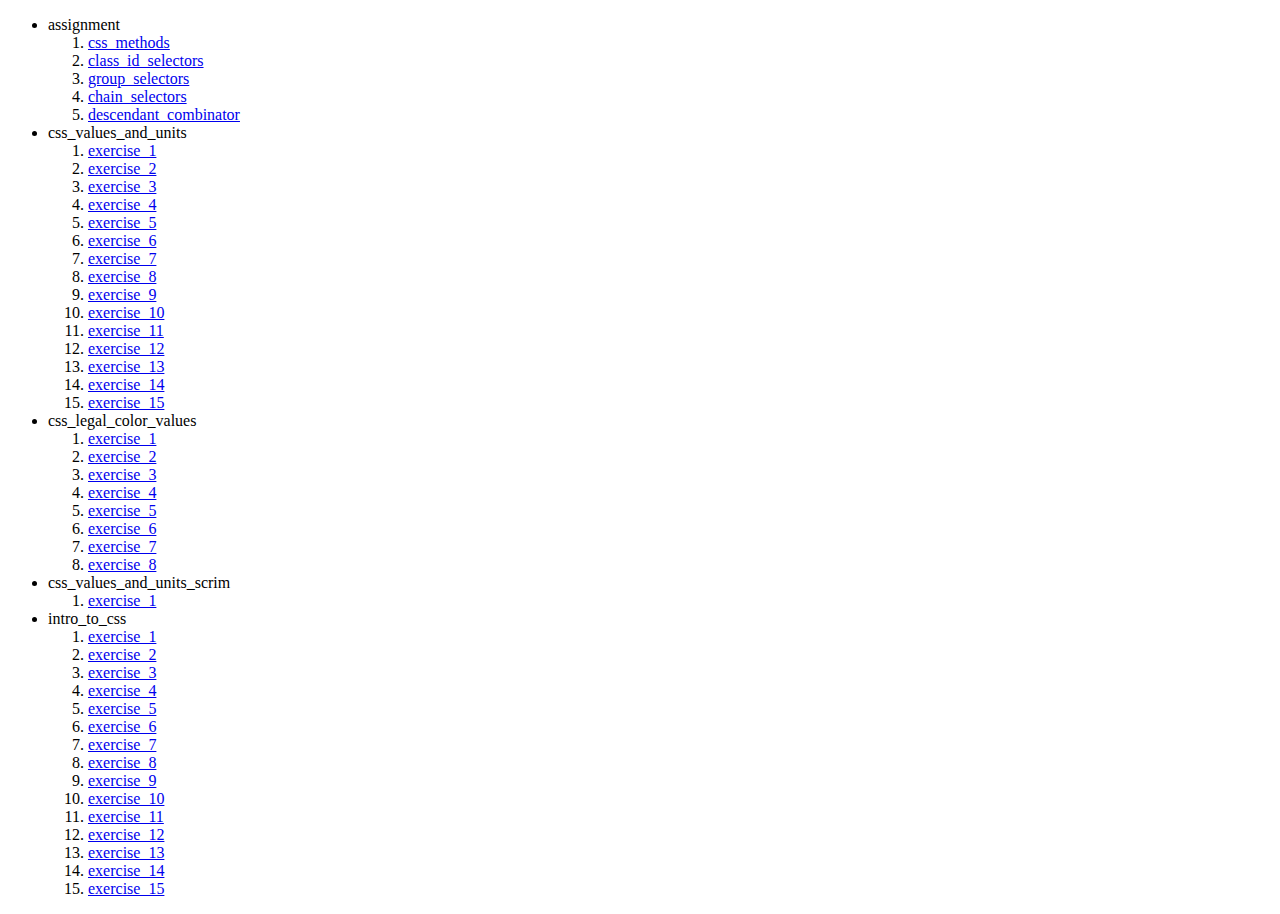
<file: index.html>
<!DOCTYPE html>
<html lang="en">
<head>
    <meta charset="UTF-8">
    <meta name="viewport" content="width=device-width, initial-scale=1.0">
    <title>Document</title>
</head>
<body>
  <ul>
  <li>assignment</li>
  <ol>
  <li><a href="assignment/01_css_methods.html"> css_methods</a></li>
  <li><a href="assignment/02_class_id_selectors.html"> class_id_selectors</a></li>
  <li><a href="assignment/03_group_selectors.html"> group_selectors</a></li>
  <li><a href="assignment/04_chain_selectors.html"> chain_selectors</a></li>
  <li><a href="assignment/05_descendant_combinator.html"> descendant_combinator</a></li>
  </ol>

  <li>css_values_and_units</li>
<ol>
<li><a href="css_values_and_units/exercise_1.html">exercise_1</a></li>
<li><a href="css_values_and_units/exercise_2.html">exercise_2</a></li>
<li><a href="css_values_and_units/exercise_3.html">exercise_3</a></li>
<li><a href="css_values_and_units/exercise_4.html">exercise_4</a></li>
<li><a href="css_values_and_units/exercise_5.html">exercise_5</a></li>
<li><a href="css_values_and_units/exercise_6.html">exercise_6</a></li>
<li><a href="css_values_and_units/exercise_7.html">exercise_7</a></li>
<li><a href="css_values_and_units/exercise_8.html">exercise_8</a></li>
<li><a href="css_values_and_units/exercise_9.html">exercise_9</a></li>
<li><a href="css_values_and_units/exercise_10.html">exercise_10</a></li>
<li><a href="css_values_and_units/exercise_11.html">exercise_11</a></li>
<li><a href="css_values_and_units/exercise_12.html">exercise_12</a></li>
<li><a href="css_values_and_units/exercise_13.html">exercise_13</a></li>
<li><a href="css_values_and_units/exercise_14.html">exercise_14</a></li>
<li><a href="css_values_and_units/exercise_15.html">exercise_15</a></li>
</ol>

  
<li>css_legal_color_values</li>
<ol>
<li><a href="css_legal_color_values/exercise_1.html">exercise_1</a></li>
<li><a href="css_legal_color_values/exercise_2.html">exercise_2</a></li>
<li><a href="css_legal_color_values/exercise_3.html">exercise_3</a></li>
<li><a href="css_legal_color_values/exercise_4.html">exercise_4</a></li>
<li><a href="css_legal_color_values/exercise_5.html">exercise_5</a></li>
<li><a href="css_legal_color_values/exercise_6.html">exercise_6</a></li>
<li><a href="css_legal_color_values/exercise_7.html">exercise_7</a></li>
<li><a href="css_legal_color_values/exercise_8.html">exercise_8</a></li>
</ol>



<li>css_values_and_units_scrim</li>
<ol>
<li><a href="css_values_and_units_scrim/exercise_1.html">exercise_1</a></li>
</ol>


<li>intro_to_css</li>
<ol>
<li><a href="intro_to_css/exercise_1.html">exercise_1</a></li>
<li><a href="intro_to_css/exercise_2.html">exercise_2</a></li>
<li><a href="intro_to_css/exercise_3.html">exercise_3</a></li>
<li><a href="intro_to_css/exercise_4.html">exercise_4</a></li>
<li><a href="intro_to_css/exercise_5.html">exercise_5</a></li>
<li><a href="intro_to_css/exercise_6.html">exercise_6</a></li>
<li><a href="intro_to_css/exercise_7.html">exercise_7</a></li>
<li><a href="intro_to_css/exercise_8.html">exercise_8</a></li>
<li><a href="intro_to_css/exercise_9.html">exercise_9</a></li>
<li><a href="intro_to_css/exercise_10.html">exercise_10</a></li>
<li><a href="intro_to_css/exercise_11.html">exercise_11</a></li>
<li><a href="intro_to_css/exercise_12.html">exercise_12</a></li>
<li><a href="intro_to_css/exercise_13.html">exercise_13</a></li>
<li><a href="intro_to_css/exercise_14.html">exercise_14</a></li>
<li><a href="intro_to_css/exercise_15.html">exercise_15</a></li>
</ol>


</body>
</html>
</file>
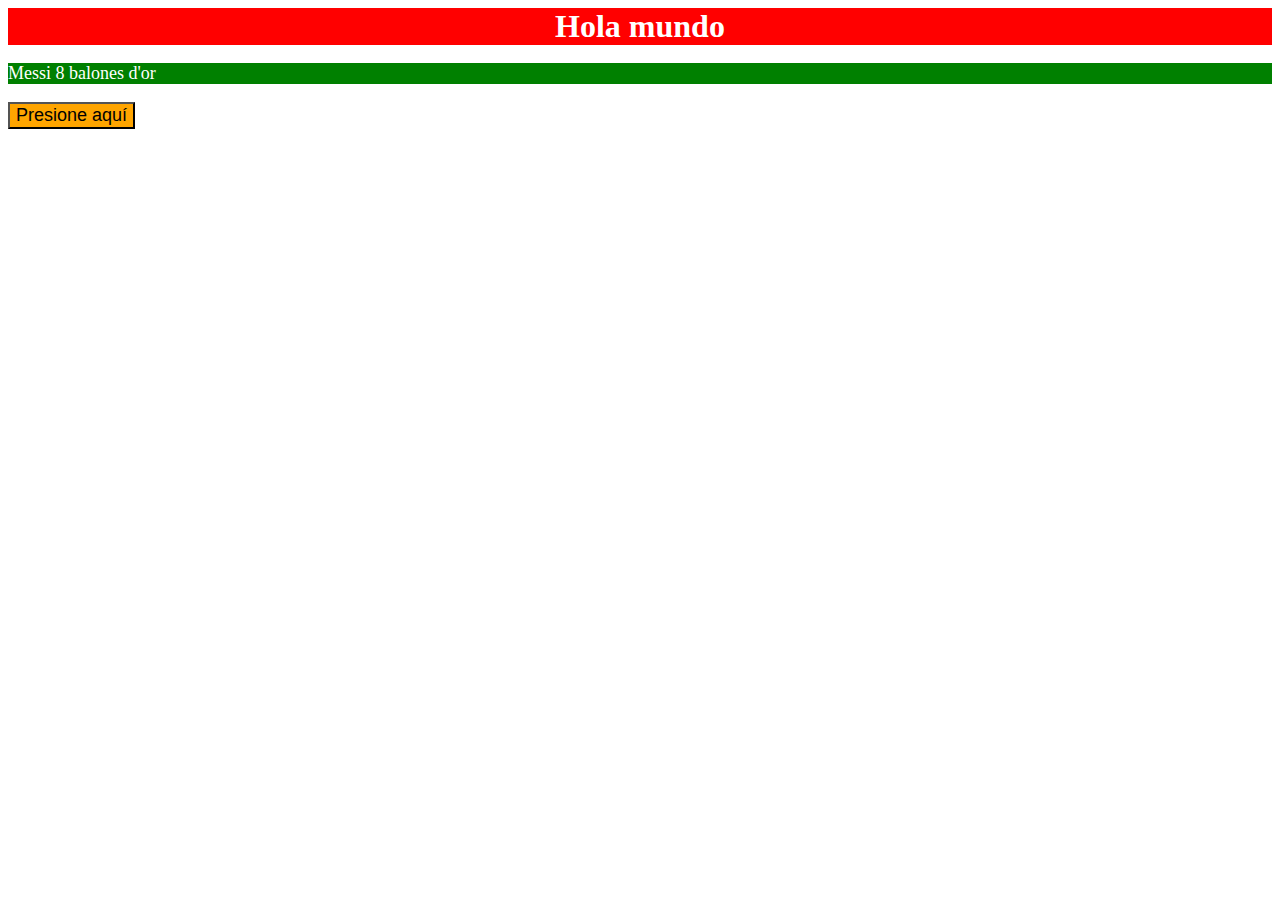
<file: assignment/01_css_methods.html>
<!DOCTYPE html>
<html lang="en">
<head>
  <meta charset="UTF-8">
  <meta name="viewport" content="width=device-width, initial-scale=1.0">
  <title>Document</title>

  <style>
    div{
      background-color: red;
      color: white;
      font-size: 32px;
      text-align: center;
      font-weight: bold;
    }

    p{
      background-color: green;
      color: white;
      font-size: 18px;
    }

    button{
      background-color: orange;
      font-size: 18px;
    }
  </style>
</head>
<body>
<div>Hola mundo</div>
<p>
  Messi 8 balones d'or
</p>

<button>Presione aquí</button>
</body>
</html>
</file>
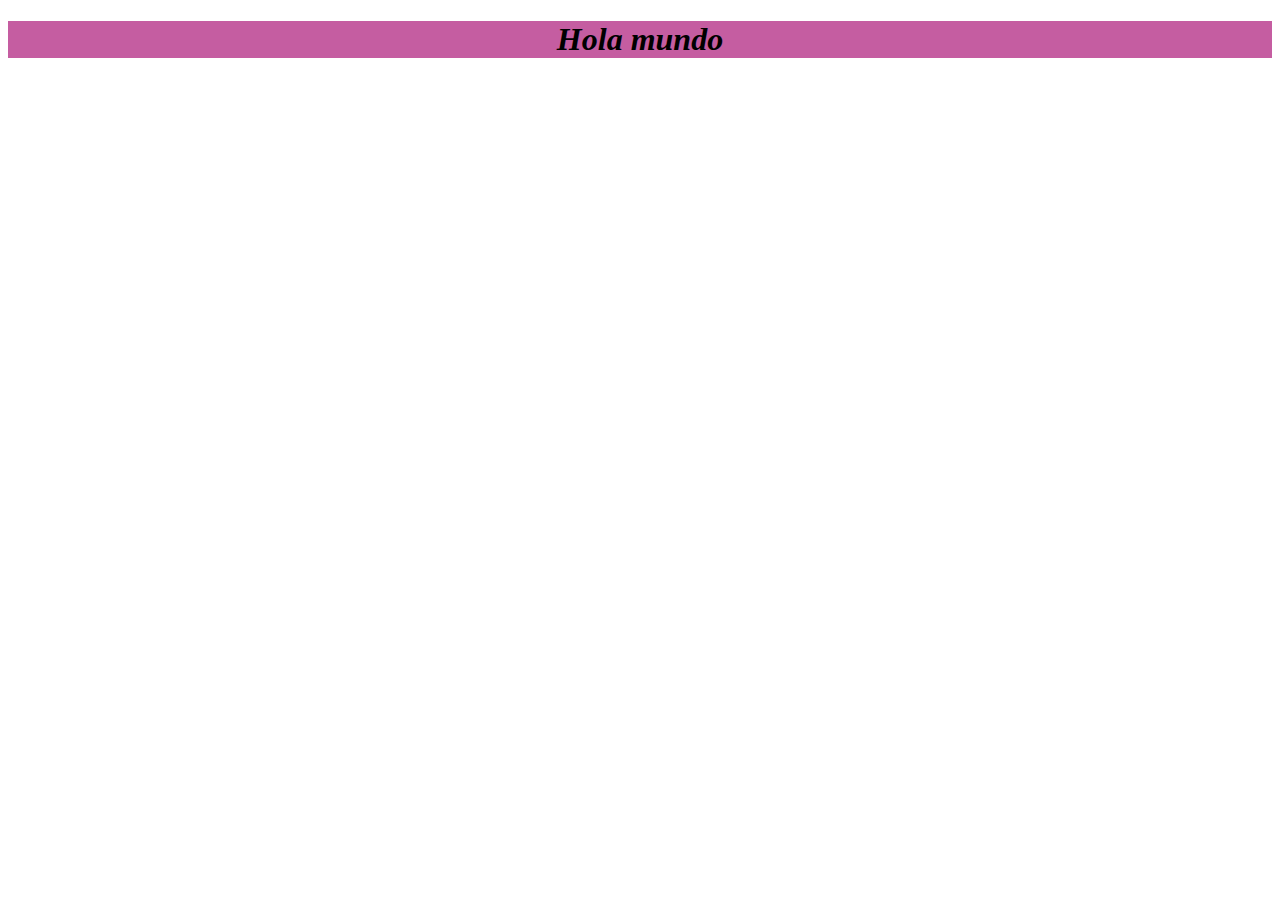
<file: css_values_and_units/exercise_1.html>
<!DOCTYPE html>
<html lang="en">
<head>
  <style>h1 {
    color: black;
    background-color: rgb(197, 93, 161);
    text-align: center;
  }</style>
  <meta charset="UTF-8">
  <meta name="viewport" content="width=device-width, initial-scale=1.0">
  <title>Document</title>
</head>
<body>
  <h1><em>Hola mundo</em></h1>
</body>
</html>
</file>
